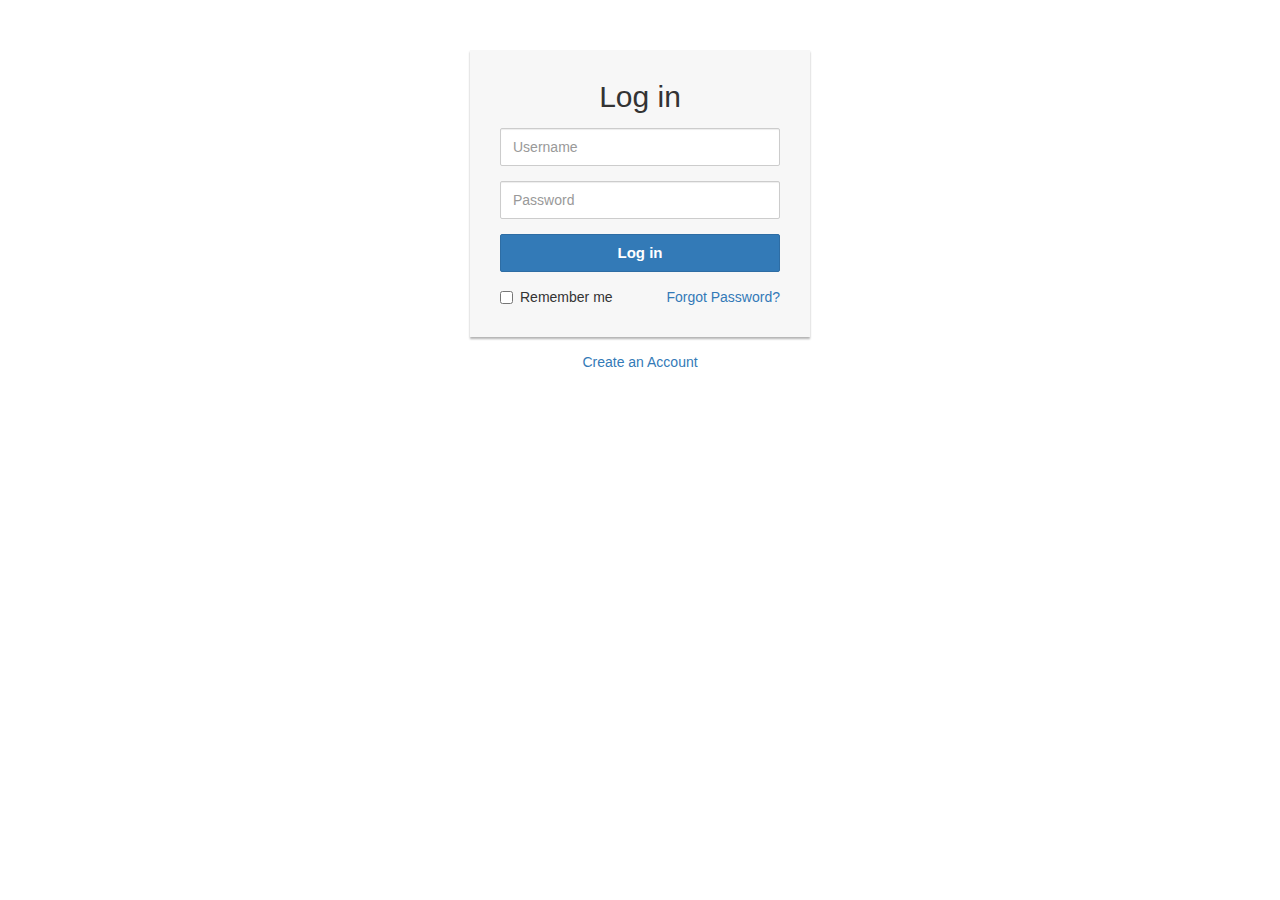
<file: InicioSesion.html>
<!DOCTYPE html>
<html lang="en">
<head>
<meta charset="utf-8">
<meta http-equiv="X-UA-Compatible" content="IE=edge">
<meta name="viewport" content="width=device-width, initial-scale=1">
<title>Bootstrap Simple Login Form</title>
<link rel="stylesheet" href="https://maxcdn.bootstrapcdn.com/bootstrap/3.3.7/css/bootstrap.min.css">
<script src="https://ajax.googleapis.com/ajax/libs/jquery/1.12.4/jquery.min.js"></script>
<script src="https://maxcdn.bootstrapcdn.com/bootstrap/3.3.7/js/bootstrap.min.js"></script> 
<style type="text/css">
	.login-form {
		width: 340px;
    	margin: 50px auto;
	}
    .login-form form {
    	margin-bottom: 15px;
        background: #f7f7f7;
        box-shadow: 0px 2px 2px rgba(0, 0, 0, 0.3);
        padding: 30px;
    }
    .login-form h2 {
        margin: 0 0 15px;
    }
    .form-control, .btn {
        min-height: 38px;
        border-radius: 2px;
    }
    .btn {        
        font-size: 15px;
        font-weight: bold;
    }

body{
    border-top:0;
    background-image:url("https://besthqwallpapers.com/Uploads/31-12-2017/35872/thumb2-geometric-shapes-4k-gray-background-geometry-strips.jpg");
    background-position: center center;
    background-repeat: no-repeat;
    background-attachment: fixed;
    background-size: cover;

}

</style>
</head>
<body>
<div class="login-form">
    <form action="ListaElementos.html" method="post">
        <h2 class="text-center">Log in</h2>       
        <div class="form-group">
            <input type="text" class="form-control" placeholder="Username" >
        </div>
        <div class="form-group">
            <input type="password" class="form-control" placeholder="Password" >
        </div>
        <div class="form-group">
            <button type="submit" class="btn btn-primary btn-block">Log in</button>
        </div>
        <div class="clearfix">
            <label class="pull-left checkbox-inline"><input type="checkbox"> Remember me</label>
            <a href="#" class="pull-right">Forgot Password?</a>
        </div>        
    </form>
    <p class="text-center"><a href="#">Create an Account</a></p>
</div>
</body>
</html>
</file>
